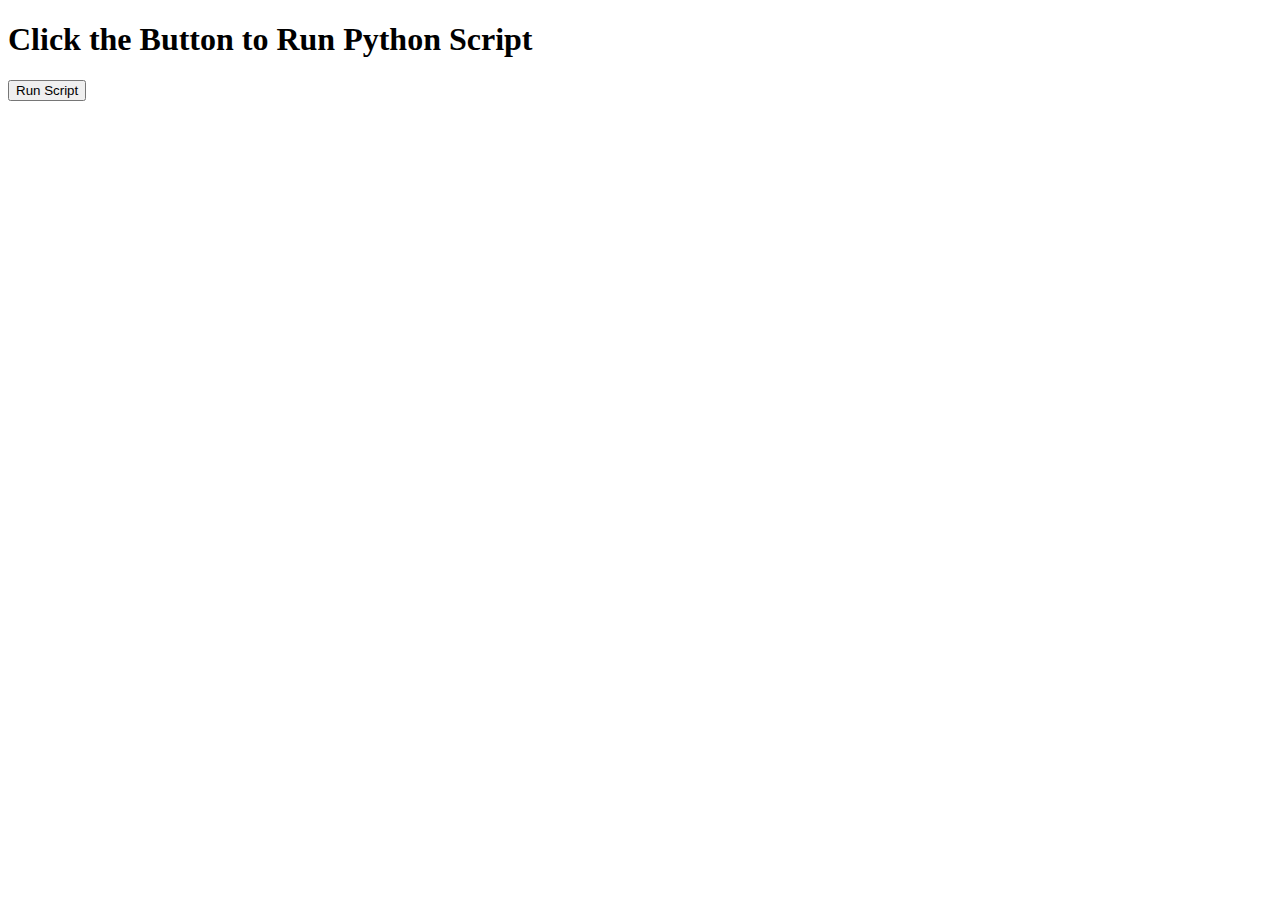
<file: index.html>
<!DOCTYPE html>
<html>
<head>
    <title>Run Python Script</title>
</head>
<body>
    <h1>Click the Button to Run Python Script</h1>
    <button onclick="runScript()">Run Script</button>
    <br>
    <div id="output"></div>
    <script>
        function runScript() {
            var scriptName = "MAIN_cv_controll.py";  // Replace with your script name
            var url = "http://localhost:5000/run_script?script=" + scriptName;
            fetch(url)
                .then(response => response.text())
                .then(data => {
                    document.getElementById("output").textContent = data;
                })
                .catch(error => {
                    console.error(error);
                    document.getElementById("output").textContent = "Error running script.";
                });
        }
    </script>
</body>
</html>
</file>
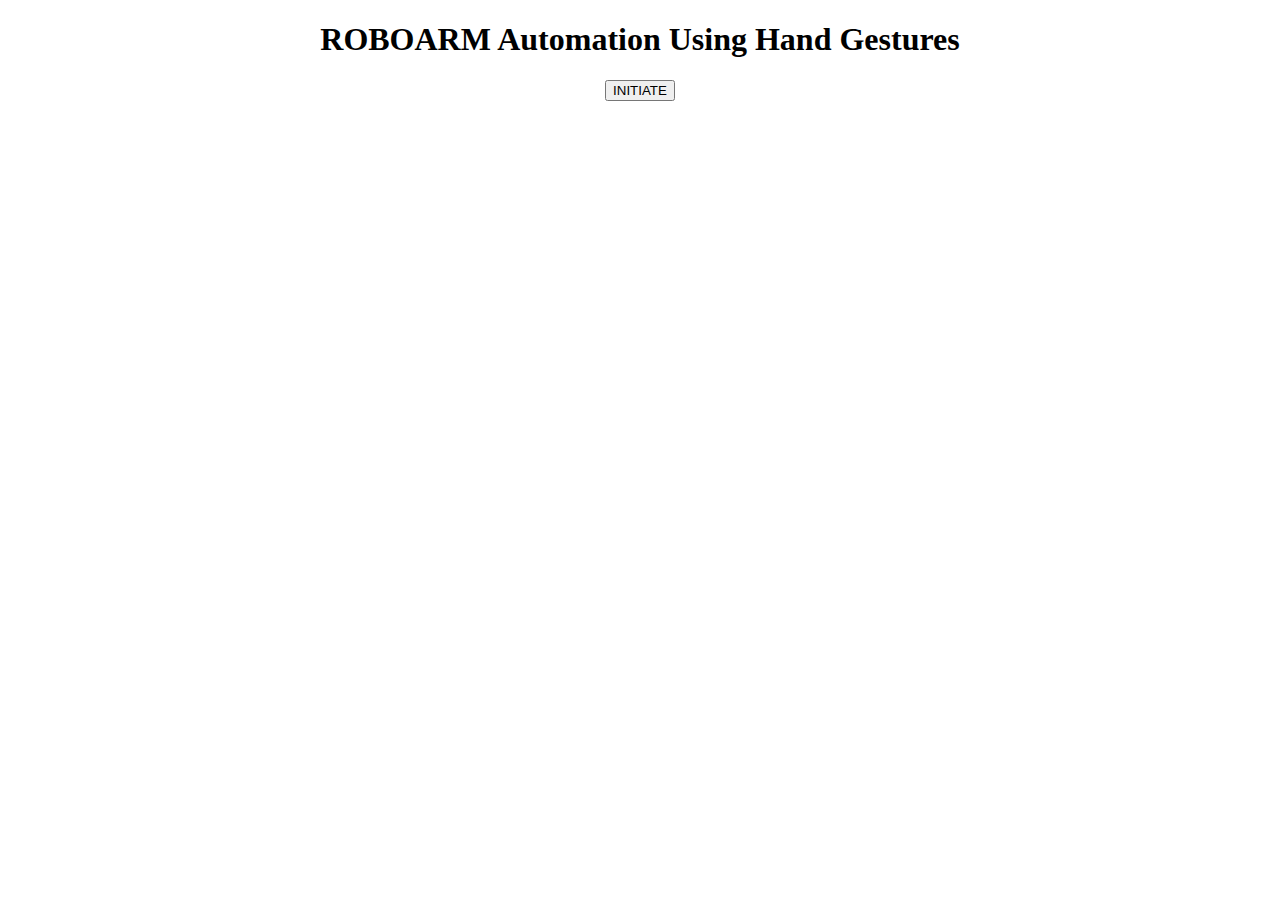
<file: webpage.html>
<!DOCTYPE html>
<html>
<head>
  <title style="text-align: center;">ROBOARM Automation</title>
  <link rel="stylesheet" type="text/css" href="style.css">
</head>
<body>
  <h1 style="text-align: center;">ROBOARM Automation Using Hand Gestures</h1>
  <div class="button-container">
  <button onclick="accessLink()">INITIATE</button>
  </div>
  <p id="output"></p>
  <script>
    function accessLink() {
      var url = "http://127.0.0.1:5000"; // Replace with your desired URL
      fetch(url, { mode: 'no-cors' }) // Optional: Add 'no-cors' for cross-origin requests
        .catch(error => console.error(error)); // Handle errors silently (optional)
      document.getElementById("output").textContent = "Command Sequence initiated Succesfully.";
    }
  </script>
</body>
</html>
</file>
<file: style.css>
.button-container {
    display: flex;
    justify-content: center;
    align-items: center;
}
</file>
